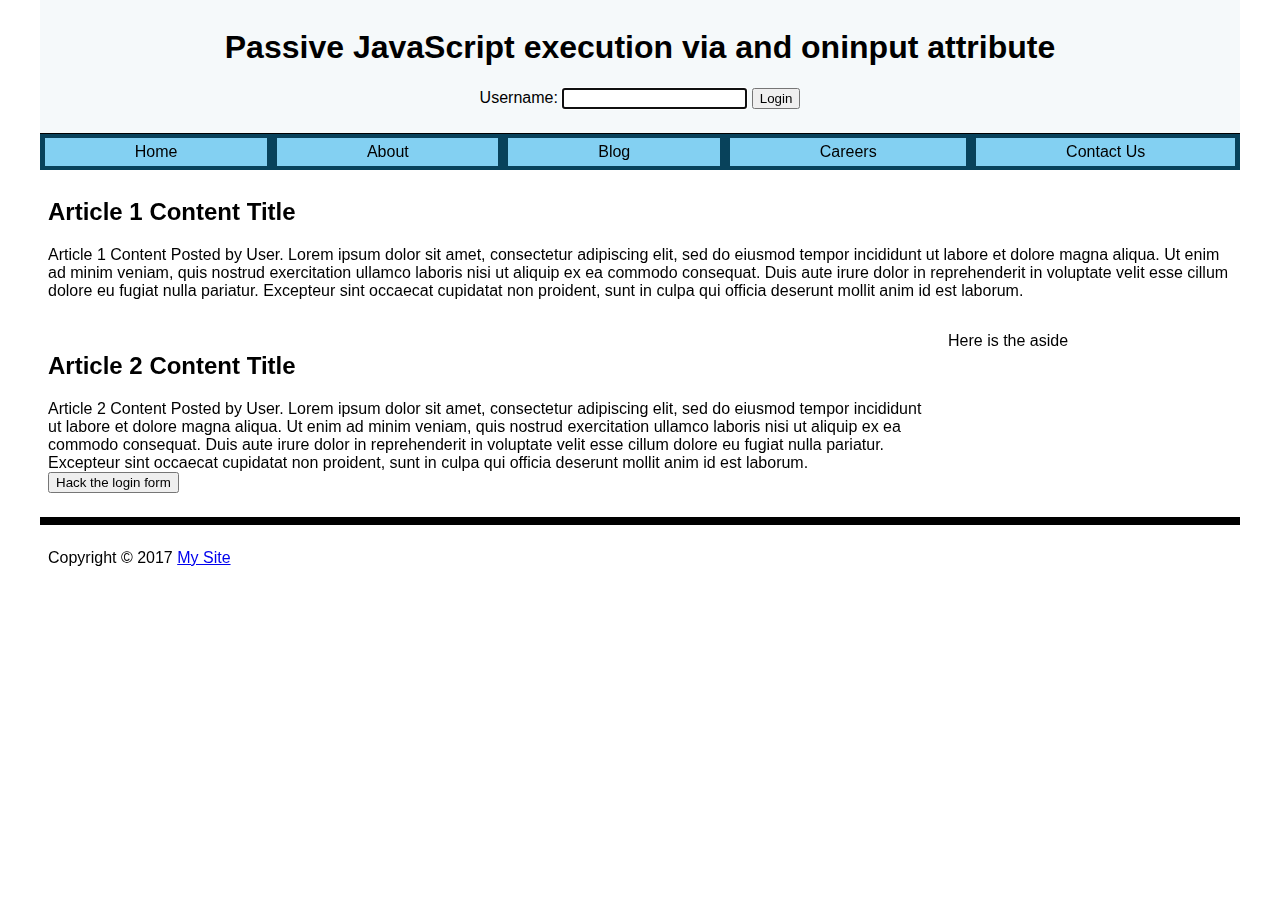
<file: body-on-input/index.html>
<!doctype>
<html>
<head>
	<title>Passive JavaScript execution via <BODY> and oninput attribute</title>
	<link href="../common-styles.css" rel="stylesheet" />
</head>
<body oninput="alert('Hacked !!');document.write('<body></body>');document.body.style.backgroundColor = 'red';">
	<header>
		<h1>Passive JavaScript execution via <BODY> and oninput attribute</h1>
		<form id="test" action="http://www.google.com/">
			Username: <input type="text" autofocus />
			<button type="submit">Login</button>
		</form>
	</header>
	<main>
		<article>
		  <h2>Article 1 Content Title</h2>
		  <p>Article 1 Content Posted by User. Lorem ipsum dolor sit amet, consectetur adipiscing elit, sed do eiusmod tempor incididunt ut labore et dolore magna aliqua. Ut enim ad minim veniam, quis nostrud exercitation ullamco laboris nisi ut aliquip ex ea commodo consequat. Duis aute irure dolor in reprehenderit in voluptate velit esse cillum dolore eu fugiat nulla pariatur. Excepteur sint occaecat cupidatat non proident, sunt in culpa qui officia deserunt mollit anim id est laborum.</p>
		</article>
		<article>
		  <h2>Article 2 Content Title</h2>
		  <p>
			Article 2 Content Posted by User. Lorem ipsum dolor sit amet, consectetur adipiscing elit, sed do eiusmod tempor incididunt ut labore et dolore magna aliqua. Ut enim ad minim veniam, quis nostrud exercitation ullamco laboris nisi ut aliquip ex ea commodo consequat. Duis aute irure dolor in reprehenderit in voluptate velit esse cillum dolore eu fugiat nulla pariatur. Excepteur sint occaecat cupidatat non proident, sunt in culpa qui officia deserunt mollit anim id est laborum.
			<button form="test" formaction="javascript:alert(1)">Hack the login form</button>
		  </p>
		</article>
		<aside>Here is the aside</aside>
	</main>
	<nav>
		<a href="/">Home</a>
		<a href="/about">About</a>
		<a href="/blog">Blog</a>
		<a href="/jobs">Careers</a>
		<a href="/contact">Contact Us</a>
	</nav>
	<footer>
		<p>Copyright &#169; 2017 <a href="/">My Site</a></p>
	</footer>
</body>
</html>
</file>
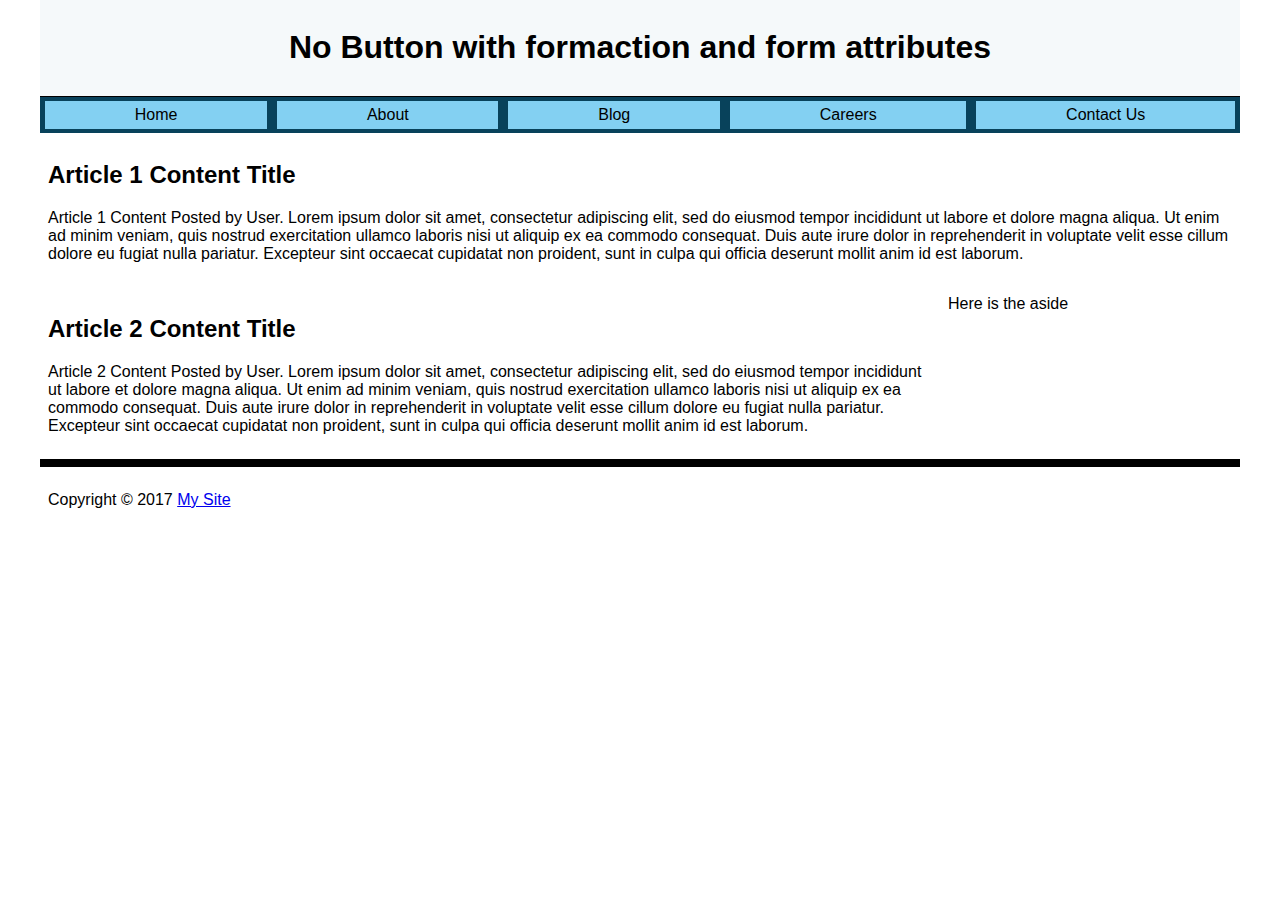
<file: no-button-with-formaction-and-form-attributes/index.html>
<!doctype>
<html>
<head>
	<title>No Button with formaction and form attributes</title>
	<link href="../common-styles.css" rel="stylesheet" />
</head>
<body>
	<header>
		<h1>No Button with formaction and form attributes</h1>
	</header>
	<main>
		<article>
		  <h2>Article 1 Content Title</h2>
		  <p>Article 1 Content Posted by User. Lorem ipsum dolor sit amet, consectetur adipiscing elit, sed do eiusmod tempor incididunt ut labore et dolore magna aliqua. Ut enim ad minim veniam, quis nostrud exercitation ullamco laboris nisi ut aliquip ex ea commodo consequat. Duis aute irure dolor in reprehenderit in voluptate velit esse cillum dolore eu fugiat nulla pariatur. Excepteur sint occaecat cupidatat non proident, sunt in culpa qui officia deserunt mollit anim id est laborum.</p>
		</article>
		<article>
		  <h2>Article 2 Content Title</h2>
		  <p>Article 2 Content Posted by User. Lorem ipsum dolor sit amet, consectetur adipiscing elit, sed do eiusmod tempor incididunt ut labore et dolore magna aliqua. Ut enim ad minim veniam, quis nostrud exercitation ullamco laboris nisi ut aliquip ex ea commodo consequat. Duis aute irure dolor in reprehenderit in voluptate velit esse cillum dolore eu fugiat nulla pariatur. Excepteur sint occaecat cupidatat non proident, sunt in culpa qui officia deserunt mollit anim id est laborum.</p>
		</article>
		<aside>Here is the aside</aside>
	</main>
	<nav>
		<a href="/">Home</a>
		<a href="/about">About</a>
		<a href="/blog">Blog</a>
		<a href="/jobs">Careers</a>
		<a href="/contact">Contact Us</a>
	</nav>
	<footer>
		<p>Copyright &#169; 2017 <a href="/">My Site</a></p>
	</footer>
</body>
</html>
</file>
<file: common-styles.css>
html {
  font-family: trebuchet, geneva, sans-serif;
}

body {
  margin: 0;
}

article, aside, footer, header {
  padding: 0.5rem;
  box-sizing: border-box;
}

header {
  background-color: #f5f9fa;
  text-align: center;
  border-bottom: 1px solid;
}

aside {
  background-color: white;
}

/* default navigation values */
nav {
  display: flex;
  background-color: #08425b;
  padding: 4px 0;
}

nav a {
  flex: auto;
  text-align: center;
  background: #83d0f2;
  color: black;
  margin: 0 5px;
  padding: 5px 0;
  text-decoration: none;
}

nav a:hover {
  outline: 1px solid red;
  color: red;
  text-decoration: underline;
}

/* larger screen */
@media screen and (min-width: 30rem) {
  body {
    display: flex;
    flex-direction: column;
    max-width: 75rem;
    margin: auto;
  }
  
  main {
    display: flex;
    flex-wrap: wrap;
    box-sizing: border-box;
    border-bottom: 0.5rem solid;
  }
  
  nav, header {
    order: -1;
  }

  article {
    flex: 75%;
  }

  aside {
    flex: 25%;
  }
}
</file>
